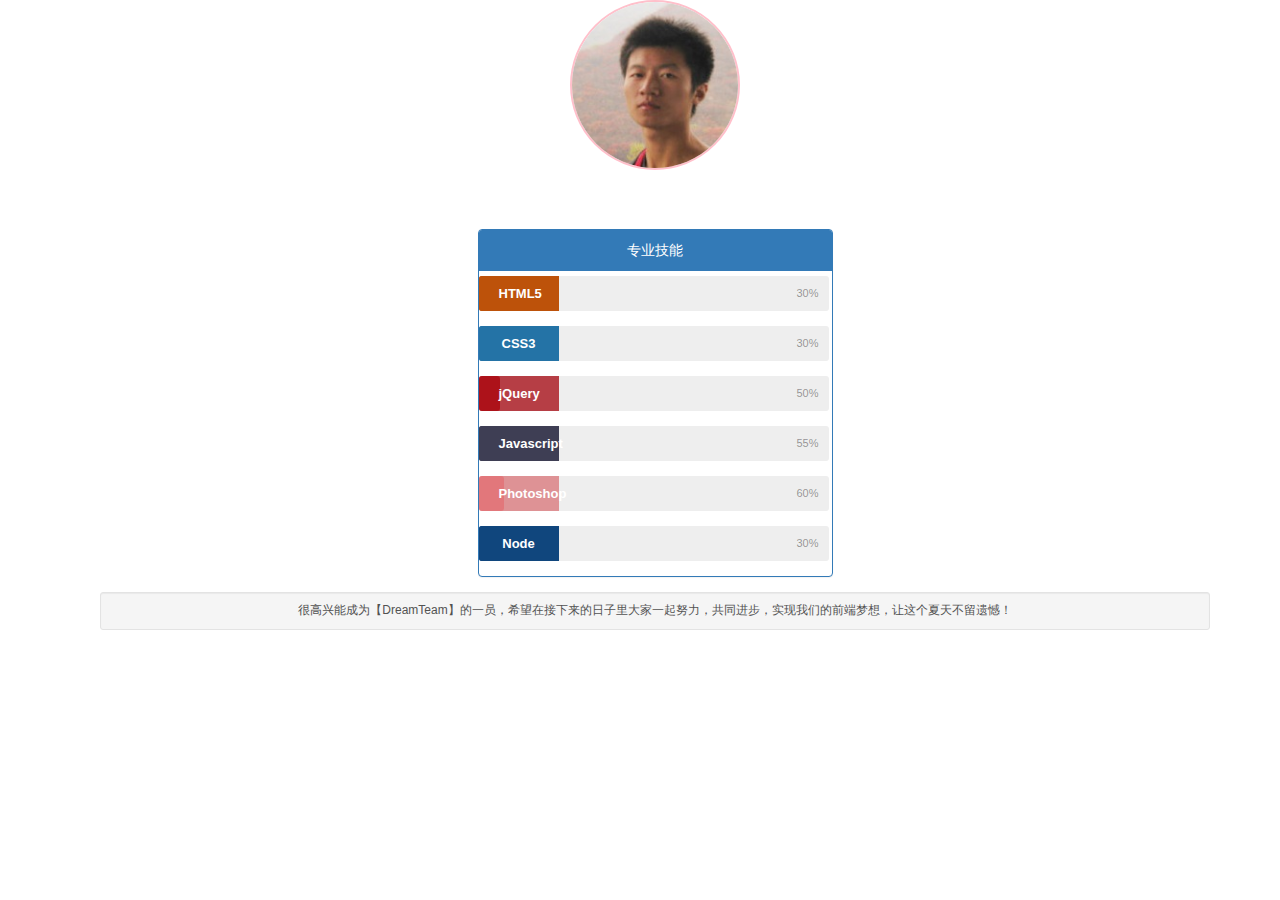
<file: yinjikai/index.html>
<!DOCTYPE html>
<html>
<head lang="en">
    <meta charset="UTF-8">
    <link href="css/bootstrap.min.css" rel="stylesheet">
    
    <link rel="stylesheet" type="text/css" href="css/yjk.css" />
    <link href='http://fonts.useso.com/css?family=Kelly+Slab' rel='stylesheet' type='text/css' />
    
    <script type="text/javascript" src="js/modernizr.custom.72835.js"></script>
    <title>关于我</title>
    <style>
       
        p.lead,p.well{
            text-align: center;
            margin:15px;
        }
        ._panel{
            width:355px;
            margin:0 auto;
            text-align: center;
        }
        p.bg-success{
            height:40px;
            width:150px;
            font-size: 16px;
            line-height:40px;
            margin:0 auto;
            text-align: center;
        }
		#_yjk_photo{
		width:170px;
		height:170px;
		border:2px solid pink;
		border-radius:50%;
		margin:auto;
		}
    </style>
</head>
<body>

<div class="container">
<div class="container">


    <!--circle img start-->
    <img class="center-block" src="images/yjk.jpg" id="_yjk_photo">
    </div>
    <!--circle img END-->
    <div class="container">

    <p class="lead"><span style="font-size: 20px;font-weight: bold">尹吉凯</span> ，大四学生一枚，热衷前端</p>
    <div class="_panel panel panel-primary">
        <div class="panel-heading" style="margin-bottom: 5px;">专业技能</div>
       <!--numberBar start-->
        <div class="skillbar clearfix " data-percent="30%">
            <div class="skillbar-title" style="background: #d35c0c;"><span>HTML5</span></div>
            <div class="skillbar-bar" style="background: #d35c0c;"></div>
            <div class="skill-bar-percent">30%</div>
        </div> <!-- End Skill Bar -->

        <div class="skillbar clearfix " data-percent="30%">
            <div class="skillbar-title" style="background: #2980b9;"><span>CSS3</span></div>
            <div class="skillbar-bar" style="background: #2980b9;"></div>
            <div class="skill-bar-percent">30%</div>
        </div> <!-- End Skill Bar -->

        <div class="skillbar clearfix " data-percent="50%">
            <div class="skillbar-title" style="background: rgba(189, 2, 11, 0.71);"><span>jQuery</span></div>
            <div class="skillbar-bar" style="background: rgba(189, 2, 11, 0.71);"></div>
            <div class="skill-bar-percent">50%</div>
        </div> <!-- End Skill Bar -->

        <div class="skillbar clearfix " data-percent="55%">
            <div class="skillbar-title" style="background: #46465e;"><span>Javascript</span></div>
            <div class="skillbar-bar" style="background:  #46465e;"></div>
            <div class="skill-bar-percent">55%</div>
        </div> <!-- End Skill Bar -->

        <div class="skillbar clearfix " data-percent="60%">
            <div class="skillbar-title" style="background: rgba(255, 114, 118, 0.60);"><span>Photoshop</span></div>
            <div class="skillbar-bar" style="background: rgba(255, 114, 118, 0.60);"></div>
            <div class="skill-bar-percent">60%</div>
        </div> <!-- End Skill Bar -->



        <div class="skillbar clearfix " data-percent="30%">
            <div class="skillbar-title" style="background: #124e8c;"><span>Node</span></div>
            <div class="skillbar-bar" style="background: #124e8c;"></div>
            <div class="skill-bar-percent">30%</div>
        </div> <!-- End Skill Bar -->
        <!--numberBar end-->

    </div>
<p class="well well-sm">很高兴能成为【DreamTeam】的一员，希望在接下来的日子里大家一起努力，共同进步，实现我们的前端梦想，让这个夏天不留遗憾！</p>

   
    </div>
</div>

</div>



<script src="js/jquery.min.js"></script>
<script src="js/bootstrap.js"></script>
<script src="js/index.js"></script><!--number Bar-->



</script>
</body>
</html>
</file>
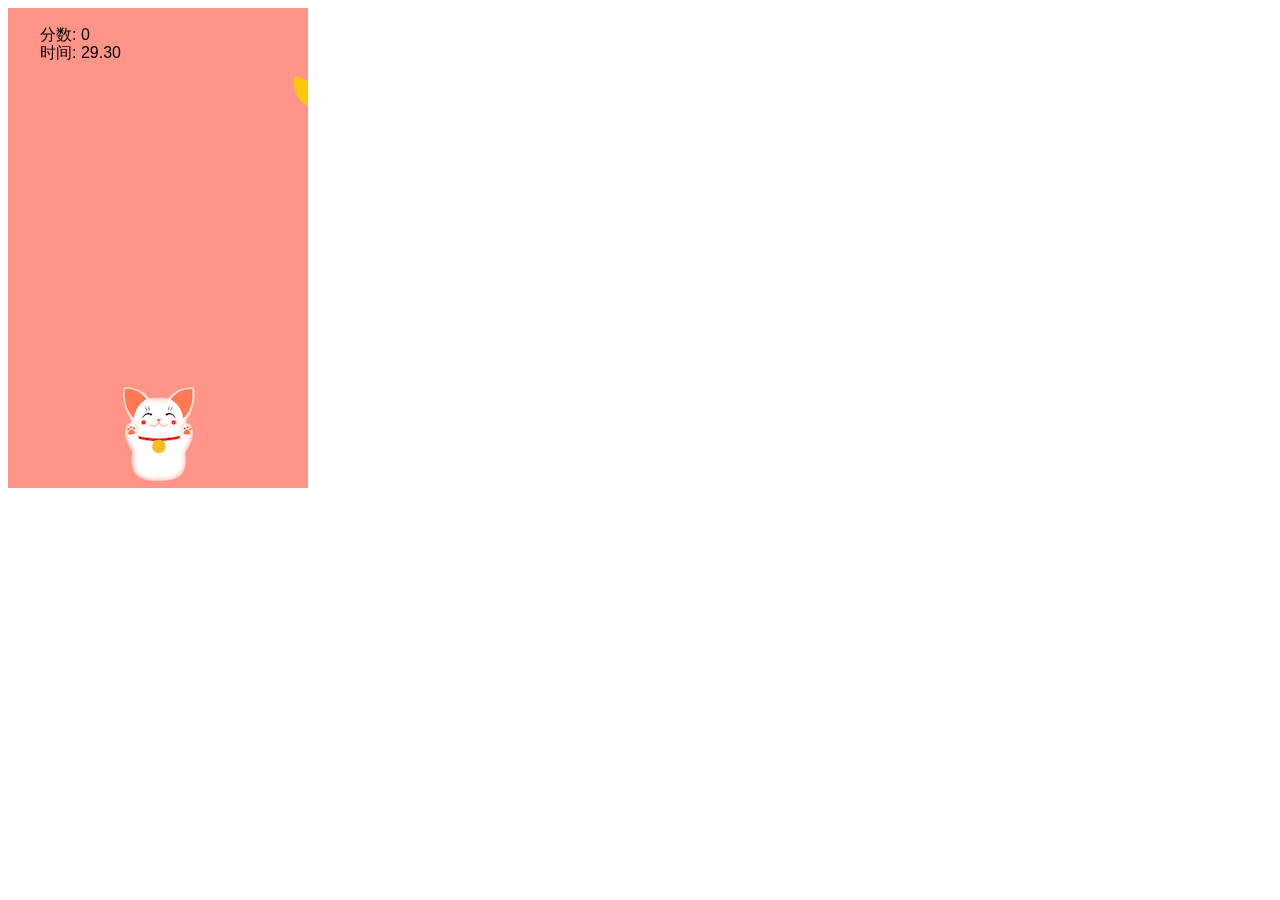
<file: qiuDaoyu/game01.html>
<!DOCTYPE html>
<html>
<head>
    <meta charset="utf-8">
    <meta http-equiv="X-UA-Compatible" content="IE=edge,chrome=1">
    <title>接元宝</title>
    <meta name="description" content="">
    <meta name="keywords" content="">
    <link href="" rel="stylesheet">
</head>
<body>
<script type="text/javascript" src="javaScript/game.js"></script>
</body>
</html>
</file>
<file: yinjikai/css/yjk.css>
/*                                        number bar start                    */


p{
  color:#525252;
  font-size:12px;
}

.skillbar {
font-family: 'Ubuntu', sans-serif;
	position:relative;
	display:block;
	margin-bottom:15px;
	width:350px;
	background:#eee;
	height:35px;
	border-radius:3px;
	-moz-border-radius:3px;
	-webkit-border-radius:3px;
	-webkit-transition:0.4s linear;
	-moz-transition:0.4s linear;
	-ms-transition:0.4s linear;
	-o-transition:0.4s linear;
	transition:0.4s linear;
	-webkit-transition-property:width, background-color;
	-moz-transition-property:width, background-color;
	-ms-transition-property:width, background-color;
	-o-transition-property:width, background-color;
	transition-property:width, background-color;
}

.skillbar-title {
	position:absolute;
	top:0;
	left:0;
width:80px;
	font-weight:bold;
	font-size:13px;
	color:#ffffff;
	background:#6adcfa;
	-webkit-border-top-left-radius:3px;
	-webkit-border-bottom-left-radius:4px;
	-moz-border-radius-topleft:3px;
	-moz-border-radius-bottomleft:3px;
	border-top-left-radius:3px;
	border-bottom-left-radius:3px;
}

.skillbar-title span {
	display:block;
	background:rgba(0, 0, 0, 0.1);
	padding:0 20px;
	height:35px;
	line-height:35px;
	-webkit-border-top-left-radius:3px;
	-webkit-border-bottom-left-radius:3px;
	-moz-border-radius-topleft:3px;
	-moz-border-radius-bottomleft:3px;
	border-top-left-radius:3px;
	border-bottom-left-radius:3px;
}

.skillbar-bar {
	height:35px;
	width:0px;
	background:#6adcfa;
	border-radius:3px;
	-moz-border-radius:3px;
	-webkit-border-radius:3px;
}

.skill-bar-percent {
	position:absolute;
	right:10px;
	top:0;
	font-size:11px;
	height:35px;
	line-height:35px;
	color:#ffffff;
	color:rgba(0, 0, 0, 0.4);
}
 p.lead{
            text-align: center;
            margin:15px;
			color:#fff;
        }
		p.well{
		text-align: center;
            margin:15px;
			
		}
        ._panel{
            width:355px;
            margin:0 auto;
            text-align: center;
        }
        p.bg-success{
            height:40px;
            width:150px;
            font-size: 16px;
            line-height:40px;
            margin:0 auto;
            text-align: center;
        }
		#_yjk_photo{
		width:170px;
		height:170px;
		border:2px solid pink;
		border-radius:50%;
		margin:auto;
		}
/*number bar*/
</file>
